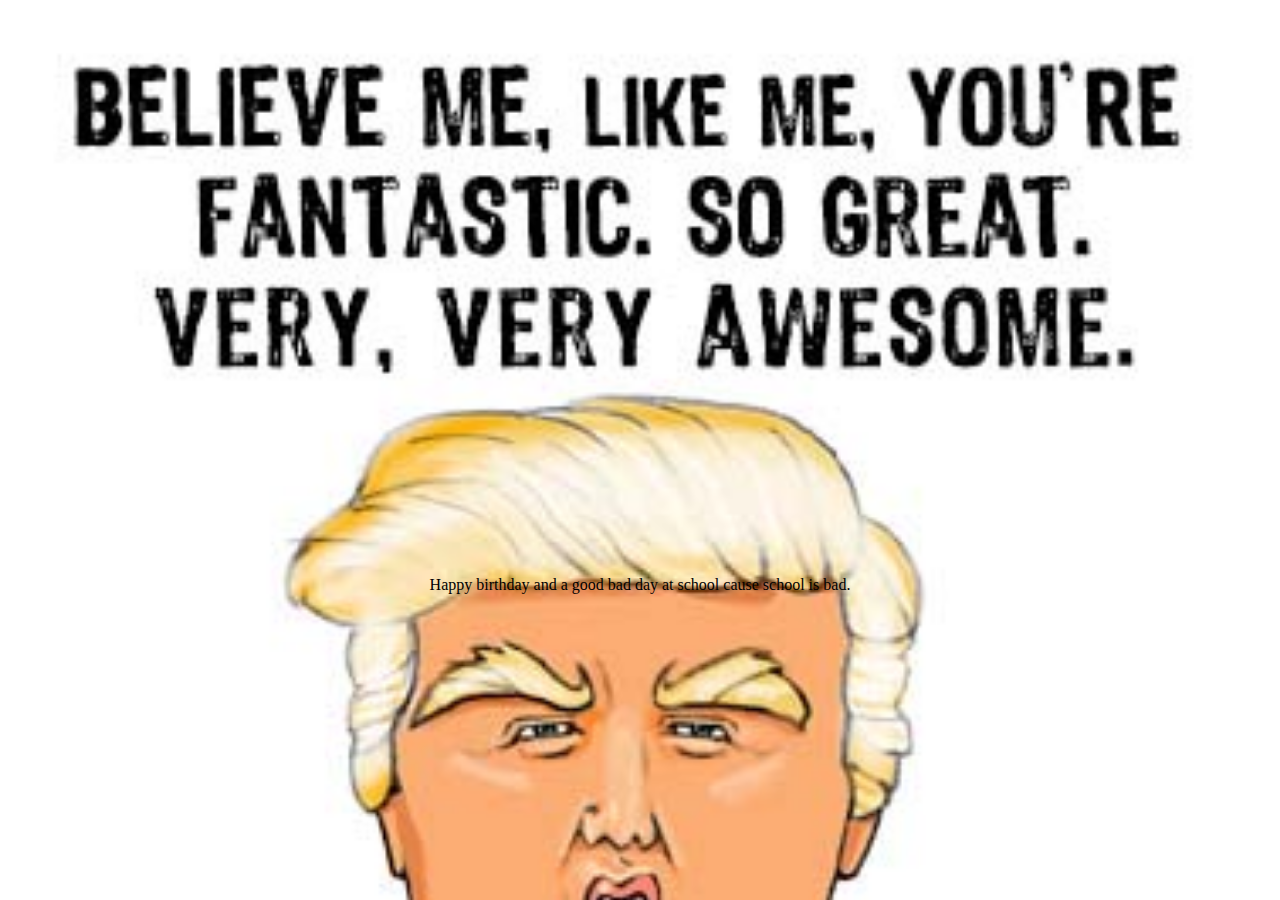
<file: card.html>
<!DOCTYPE html>
<html lang="en" dir="ltr">
  <head>
    <meta name=viewport content="width=device-width, initial-scale=1">
    <link rel="stylesheet" href="card.css">
    <meta charset="utf-8">
    <title>Birthday Card</title>
  </head>
  <body>
    <p>Happy birthday and a good bad day at school cause school is bad.</p>
  </body>
</html>
</file>
<file: card.css>
body {
  background-image: url('bestimage.jpg');
  background-repeat: no-repeat;
  background-size: 100%;
}

p {
  padding-top: 35em;
  text-align: center;
}
</file>
